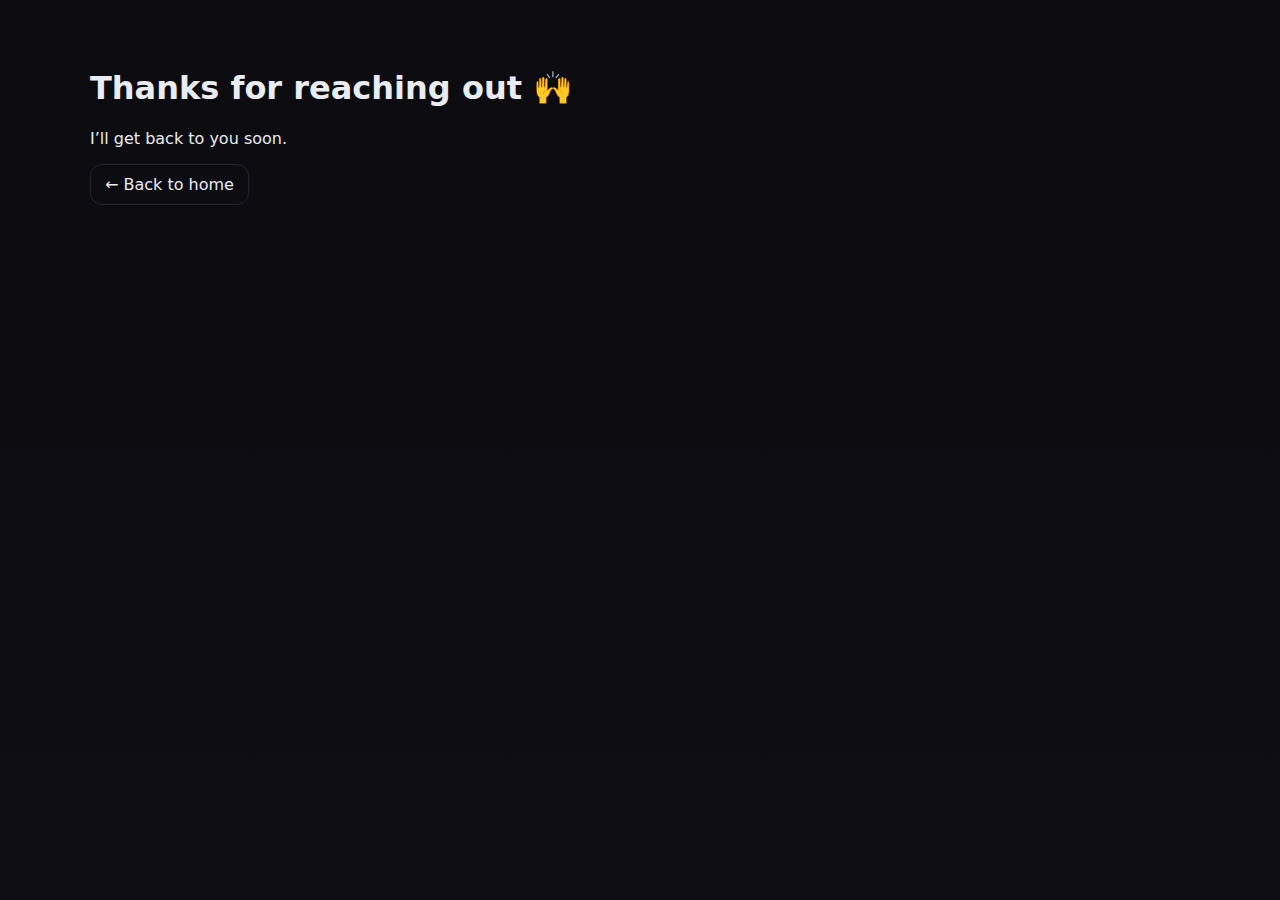
<file: thank-you.html>
<!doctype html>
<html lang="en">
<head>
  <meta charset="utf-8">
  <meta name="viewport" content="width=device-width, initial-scale=1">
  <title>Thanks!</title>
  <link rel="stylesheet" href="styles.css?v=1">
</head>
<body class="container" style="padding:48px 0;">
  <h1>Thanks for reaching out 🙌</h1>
  <p>I’ll get back to you soon.</p>
  <p><a class="btn" href="/">← Back to home</a></p>
</body>
</html>
</file>
<file: styles.css>
/* Smooth scrolling + modern defaults */
html { scroll-behavior: smooth; }
*, *::before, *::after { box-sizing: border-box; }
:root{
  --bg: #0b0b10;
  --bg-alt: #121219;
  --text: #e9ecf1;
  --muted: #a9b0bd;
  --primary: #7c5cff;
  --primary-600: #6a47ff;
  --card: #171722;
  --border: #232335;
  --radius: 16px;
}

html, body { height: 100%; }
body{
  margin:0;
  font-family: Inter, system-ui, -apple-system, Segoe UI, Roboto, Arial, sans-serif;
  color:var(--text);
  background:linear-gradient(180deg, #0b0b10 0%, #0e0e14 100%);
  -webkit-font-smoothing:antialiased;
  text-rendering:optimizeLegibility;
}

img{ max-width:100%; display:block; border-radius:12px; }
a{ color:inherit; text-decoration:none; }
.container{ width:min(1100px, 92%); margin-inline:auto; }

/* Header */
.site-header{
  position: sticky; top: 0; z-index: 50;
  backdrop-filter: saturate(1.2) blur(10px);
  background: rgba(11,11,16,0.55);
  border-bottom: 1px solid var(--border);
}
.nav{
  display:flex; align-items:center; justify-content:space-between;
  padding:14px 0;
}

/* Toggle button (hidden on desktop) */
.nav-toggle{
  display:none;
  background:transparent; border:none; padding:8px; margin-left:auto;
  border-radius:10px; cursor:pointer;
}
.nav-toggle__bar{
  display:block; width:24px; height:2px; background:#cfd3dd; margin:5px 0; border-radius:2px;
}

/* Mobile nav closed by default */
@media (max-width: 900px){
  .nav { gap:10px; }
  .nav-toggle{ display:block; }
  .nav-links{
    position:absolute; top:60px; right:4%; left:4%;
    display:flex; flex-direction:column; gap:10px;
    background:rgba(11,11,16,0.95);
    border:1px solid var(--border); border-radius:12px;
    padding:10px; opacity:0; pointer-events:none; transform:translateY(-8px);
    transition:opacity .15s ease, transform .15s ease;
  }
  .nav-links.is-open{
    opacity:1; pointer-events:auto; transform:translateY(0);
  }
  .nav-links a{ margin:0; padding:10px 12px; }
}

.logo{
  font-weight:800; letter-spacing:0.5px; padding:8px 12px; border-radius:10px;
  background:linear-gradient(135deg, var(--primary), #42b3ff); color:white;
}
.nav-links a{
  margin-left:16px; padding:8px 10px; color:var(--muted);
  border-radius:10px;
}
.nav-links a:hover{ color:var(--text); background:rgba(255,255,255,0.04); }

/* Buttons */
.btn{
  display:inline-block; padding:10px 14px; border-radius:12px; border:1px solid var(--border);
  transition:transform .15s ease, background .15s ease, border-color .15s ease, opacity .15s;
  background:transparent;
}
.btn:hover{ transform:translateY(-1px); border-color:#2f2f43; }
.btn--primary{
  background:linear-gradient(135deg, var(--primary), #42b3ff);
  color:#0c0c14; font-weight:700; border:none;
}

/* Hero */
.hero{
  display:grid; grid-template-columns:1.1fr .9fr; gap:28px; align-items:center;
  padding:56px 0 28px;
}
.hero__text h1{ font-size: clamp(2rem, 3.5vw, 3.25rem); margin:0 0 10px; }
.accent{ background:linear-gradient(135deg, var(--primary), #42b3ff); -webkit-background-clip:text; background-clip:text; color:transparent; }
.lead{ color:var(--muted); line-height:1.6; margin:0 0 18px; }
.cta .btn{ margin-right:10px; }

/* ===== Carousel (hero) ===== */
.carousel{
  position: relative;
  aspect-ratio: 16 / 10;           /* responsive box */
  width: 100%;
  overflow: hidden;
  border-radius: 12px;
  isolation: isolate;               /* keep filters inside */
  background: #0e0e14;
}

.carousel__slide{
  position: absolute;
  inset: 0;                         /* top:0; right:0; bottom:0; left:0 */
  width: 100%;
  height: 100%;
  object-fit: cover;                /* crop nicely */
  opacity: 0;
  transform: scale(1.05);           /* slight zoom out before fade-in */
  transition: opacity .9s ease, transform 6s ease;
  will-change: opacity, transform;
  filter: saturate(1.05) contrast(1.02);
}

.carousel__slide.is-active{
  opacity: 1;
  transform: scale(1);              /* gentle ken-burns toward neutral */
}

/* Optional: a simple progress bar that refills each cycle */
.carousel__progress{
  position: absolute;
  left: 0; right: 0; bottom: 0;
  height: 3px;
  background: rgba(255,255,255,.12);
  overflow: hidden;
}
.carousel__progress::before{
  content: "";
  position: absolute;
  inset: 0;
  width: 0%;
  background: linear-gradient(135deg, var(--primary), #42b3ff);
  animation: carouselProgress var(--carousel-interval, 5000ms) linear infinite;
}

@keyframes carouselProgress { from { width:0%; } to { width:100%; } }

/* Nice subtle shadow on the hero image container */
.hero__image .carousel{
  box-shadow: 0 10px 30px rgba(0,0,0,.35);
}

/* Mobile: keep a pleasant aspect ratio */
@media (max-width: 900px){
  .carousel{ aspect-ratio: 16 / 11; }
}


/* Projects grid */
.grid.projects{
  display:grid;
  grid-template-columns: repeat(2, 1fr);
  gap:18px;
}

.project img{
  aspect-ratio: 16/10;
  width:100%;
  object-fit: cover;
  border-bottom-left-radius: 0;
  border-bottom-right-radius: 0;
}

.project__body{
  padding:14px 16px;
  display:flex; flex-direction:column; gap:10px;
}

.project h3{ margin:0; }
.project p{ margin:0; color:var(--muted); }

.project .project__actions{
  display:flex; gap:10px; margin-top:6px;
}

.project:hover{
  transform: translateY(-2px);
  transition: transform .15s ease, box-shadow .15s ease;
  box-shadow: 0 12px 28px rgba(0,0,0,.22);
}

/* Mobile */
@media (max-width: 900px){
  .grid.projects{ grid-template-columns: 1fr; }
}



/* Sections */
.section{ padding:56px 0; }
.section--alt{ background:var(--bg-alt); border-top:1px solid var(--border); border-bottom:1px solid var(--border); }
.section h2{ font-size: clamp(1.4rem, 2.4vw, 2rem); margin:0 0 16px; }

.grid.skills{
  display:grid; grid-template-columns: repeat(3, 1fr); gap:18px;
}
.card{
  background:var(--card); border:1px solid var(--border); border-radius:var(--radius);
  padding:18px;
}
.card h3{ margin-top:0; }
.card ul{ margin:0; padding-left:18px; color:var(--muted); }

/* Form */
.form{ max-width:680px; }
.form__row{ display:flex; flex-direction:column; margin-bottom:12px; }
input, textarea{
  background:#0f0f16; color:var(--text); border:1px solid var(--border);
  padding:12px 14px; border-radius:12px; outline:none;
}
input:focus, textarea:focus{ border-color:#2e2e44; }

/* Footer */
.site-footer{ border-top:1px solid var(--border); padding:24px 0; color:var(--muted); }

/* Responsive */
@media (max-width: 900px){
  .hero{ grid-template-columns:1fr; }
  .hero__image{ order:-1; }
  .grid.skills{ grid-template-columns:1fr; }
  .nav-links a{ margin-left:8px; }
}
</file>
